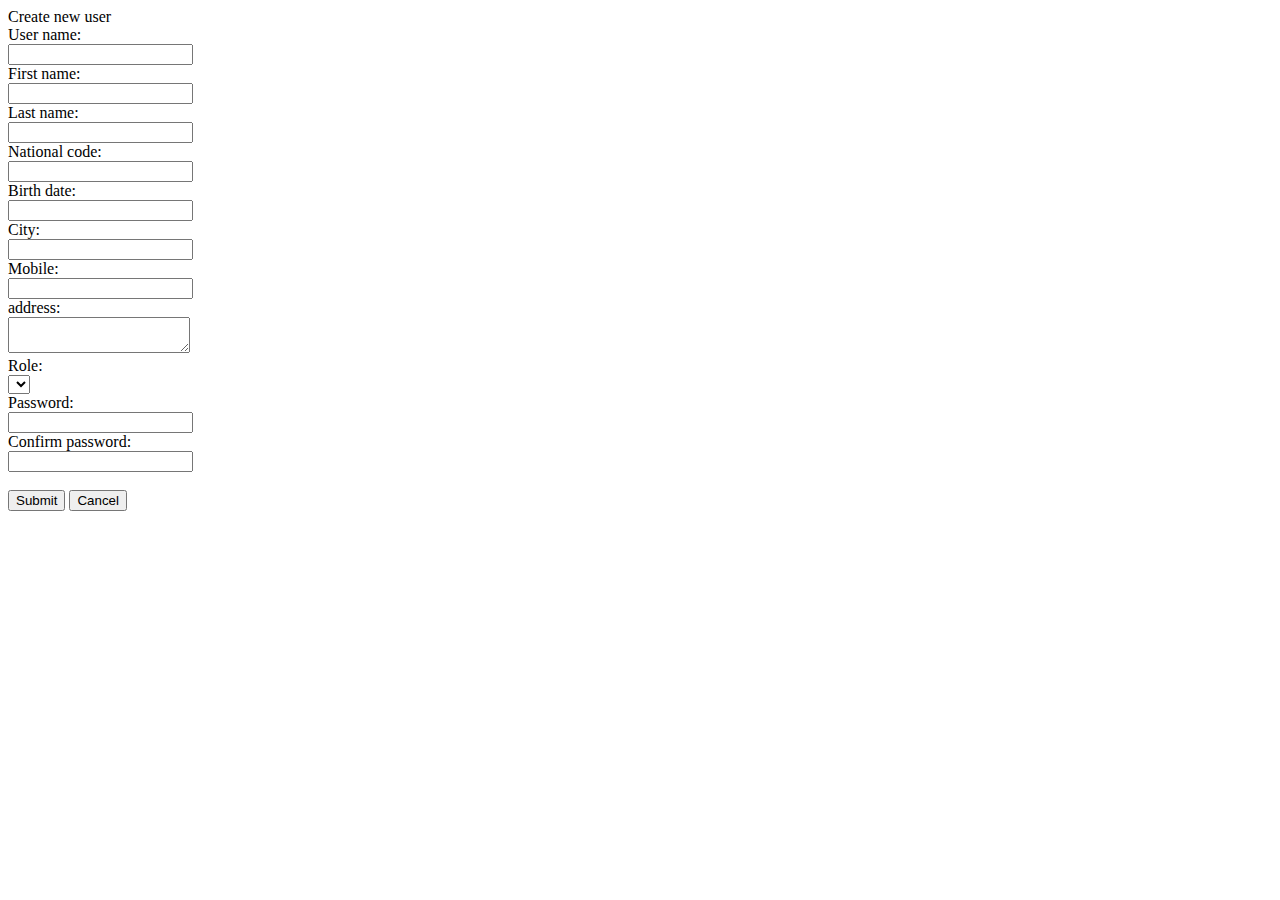
<file: createUserForm/index.html>
<!doctype html>
<html lang="en">

<head>
  <meta charset="utf-8">
  <title>Team 5</title>
  <meta name="viewport" content="width=device-width, initial-scale=1">
  <link rel="stylesheet" href="style.css">
</head>

<body>

  <div>
    <span>Create new user</span>
  </div>

  <form id="create-user">
    <label for="username">User name:</label><br>
    <input type="text" id="username" name="username"><br>

    <label for="firstName">First name:</label><br>
    <input type="text" id="firstName" name="firstName"><br>
    <label for="lastName">Last name:</label><br>
    <input type="text" id="lastName" name="lastName"><br>
    <label for="nationalCode">National code:</label><br>
    <input type="text" id="nationalCode" name="nationalCode"><br>
    <label for="birthDate">Birth date:</label><br>
    <input type="text" id="birthDate" name="birthDate"><br>
    <label for="city">City:</label><br>
    <input type="text" id="city" name="city"><br>
    <label for="mobile">Mobile:</label><br>
    <input type="text" id="mobile" name="mobile"><br>
    <label for="address">address:</label><br>
    <textarea type="text" id="address" name="address">
    </textarea><br>
    <label for="role">Role:</label><br>
    <select name="role" id="role">
    </select>
    <br>
    <label for="password">Password:</label><br>
    <input type="password" id="change-password" name="password"><br>
    <label for="confirm">Confirm password:</label><br>
    <input  type="password" id="repeat-change-password" name="confirm"><br>
    <span class='error-message' id='password-error'></span>

    <br>
    <input type="submit" value="Submit">
    <input type="button" id="cancel-btn" value="Cancel">
  </form>

</body>

<script src="../../repository/localStorage/v1/user_repo.js"></script>
<script src="../../repository/localStorage/v1/role_repo.js"></script>
<script src="./script.js"></script>
</html>
</file>
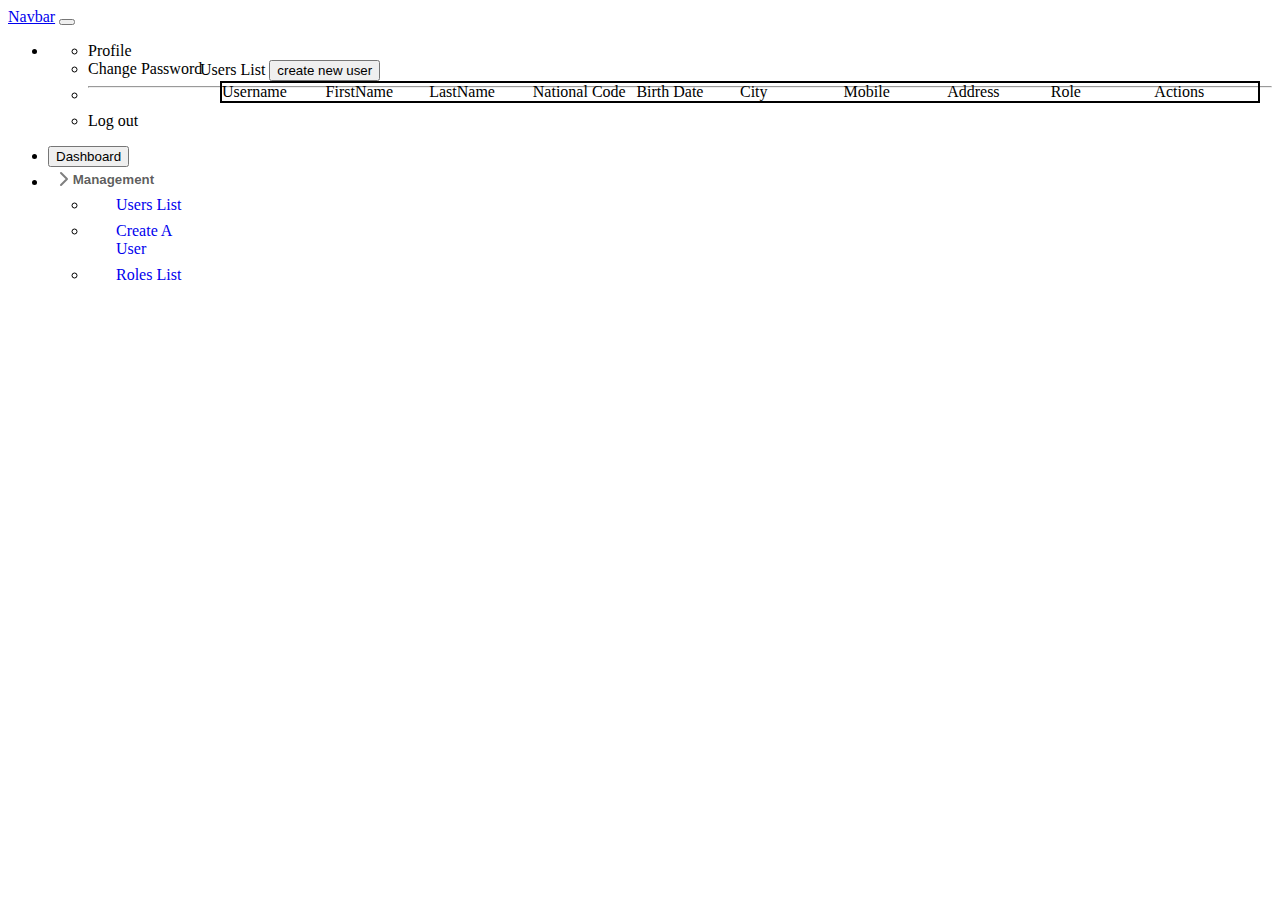
<file: documents/index.html>
<!doctype html>
<html lang="en">

<head>
  <meta charset="utf-8">
  <title>Team 5</title>
  <meta name="viewport" content="width=device-width, initial-scale=1">
  <link rel="stylesheet" href="style.css">
  <link rel="stylesheet" href="/layout/layout.css">
  <link rel="stylesheet" href="https://pro.fontawesome.com/releases/v5.10.0/css/all.css" integrity="sha384-AYmEC3Yw5cVb3ZcuHtOA93w35dYTsvhLPVnYs9eStHfGJvOvKxVfELGroGkvsg+p" crossorigin="anonymous"/>
  <link href="https://cdn.jsdelivr.net/npm/bootstrap@5.1.3/dist/css/bootstrap.min.css" rel="stylesheet" integrity="sha384-1BmE4kWBq78iYhFldvKuhfTAU6auU8tT94WrHftjDbrCEXSU1oBoqyl2QvZ6jIW3" crossorigin="anonymous">
  <script src="https://cdn.jsdelivr.net/npm/bootstrap@5.1.3/dist/js/bootstrap.bundle.min.js" integrity="sha384-ka7Sk0Gln4gmtz2MlQnikT1wXgYsOg+OMhuP+IlRH9sENBO0LRn5q+8nbTov4+1p" crossorigin="anonymous"></script>

</head>

<body>

  <navbar></navbar>
  <sidebar></sidebar>
  <div class="main-content">
    <div>
      <span>Edit Users Documents</span>
    </div>

    <div class="image-container">
    </div>

    <input type="button" id="save-btn" value="Submit">
    <input type="button" id="cancel-btn" value="Cancel">

  </div>

</body>

<script src="../../repository/localStorage/v1/user_repo.js"></script>
<script src="../services/auth.service.js"></script>
<script src="./script.js"></script>
<script src="./../layout/load-layout.js"></script>
</html>
</file>
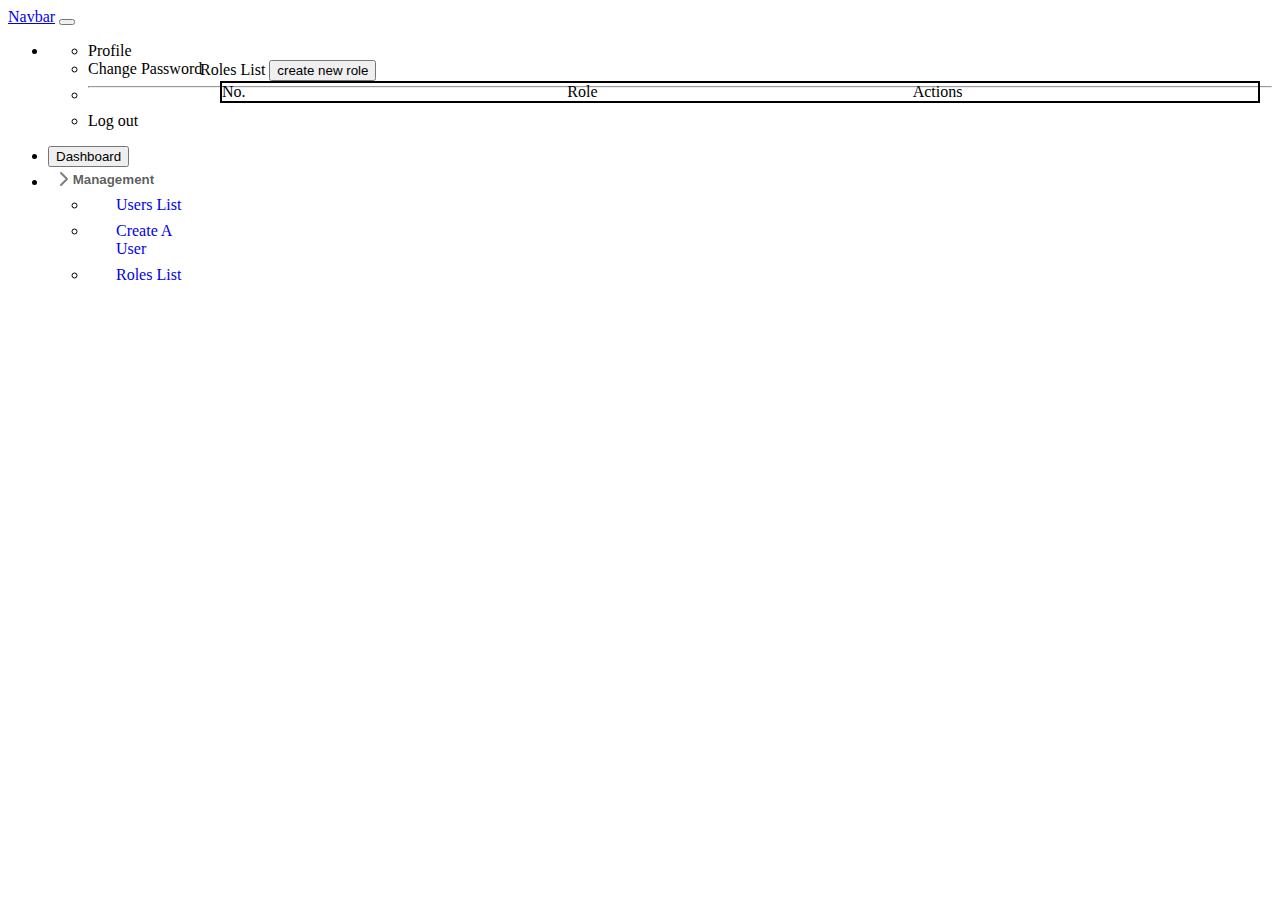
<file: roles/index.html>
<!doctype html>
<html lang="en">

<head>
  <meta charset="utf-8">
  <title>Roles</title>
  <meta name="viewport" content="width=device-width, initial-scale=1">
  <link rel="stylesheet" href="style.css">
  <link rel="stylesheet" href="/layout/layout.css">
  <link rel="stylesheet" href="https://pro.fontawesome.com/releases/v5.10.0/css/all.css" integrity="sha384-AYmEC3Yw5cVb3ZcuHtOA93w35dYTsvhLPVnYs9eStHfGJvOvKxVfELGroGkvsg+p" crossorigin="anonymous"/>
  <link href="https://cdn.jsdelivr.net/npm/bootstrap@5.1.3/dist/css/bootstrap.min.css" rel="stylesheet" integrity="sha384-1BmE4kWBq78iYhFldvKuhfTAU6auU8tT94WrHftjDbrCEXSU1oBoqyl2QvZ6jIW3" crossorigin="anonymous">
  <script src="https://cdn.jsdelivr.net/npm/bootstrap@5.1.3/dist/js/bootstrap.bundle.min.js" integrity="sha384-ka7Sk0Gln4gmtz2MlQnikT1wXgYsOg+OMhuP+IlRH9sENBO0LRn5q+8nbTov4+1p" crossorigin="anonymous"></script>
  
</head>

<div class="new-role-modal modal">
  <div class="backdrop">

  </div>
  <div class="modal-container">
    Create New Role:
    
    <label for="role-name">Role Name</label>
    <input type="text" id="role-name">

    <div>
      <button id='new-role-modal-cancel-btn'>cancel</button>
      <button id='new-role-modal-confirm-btn'>confirm</button>
    </div>
  </div>

</div>

<div class="users-list-modal modal">
  <div class="backdrop">

  </div>
  <div class="modal-container">
    Users List:

    <div class="users-table">
      <div class="users-table-header">
        <div>Username</div>
        <div>FirstName</div>
        <div>LastName</div>
        <div>National Code</div>
      </div>
      <div class="users-table-body">
      </div>
    </div>

    <div>
      <button id='users-list-modal-close-btn'>close</button>
    </div>
  </div>

</div>

<div class="delete-role-modal modal">
  <div class="backdrop">

  </div>
  <div class="modal-container">
    Delete Role:
    
    <p id="delete-role-message"></p>

    <div>
      <button id='delete-role-modal-cancel-btn'>cancel</button>
      <button id='delete-role-modal-confirm-btn'>confirm</button>
    </div>
  </div>

</div>

<body>
  <navbar></navbar>
  <sidebar></sidebar>

  <div class="main-content">
    <div>
      <span>Roles List</span>
        <button id='create-role-form-link'>create new role</button>
    </div>
  
    <div class="roles-table">
      <div class="roles-table-header">
          <div>No.</div>
          <div>Role</div>
          <div>Actions</div>
      </div>
      <div class="roles-table-body">
      </div>
    </div>
  </div>
  
</body>

<script src="../repository/localStorage/v1/role_repo.js"></script>
<script src="../repository/localStorage/v1/user_repo.js"></script>
<script src="../services/auth.service.js"></script>
<script src="./script.js"></script>
<script src="./../layout/load-layout.js"></script>

</html>
</file>
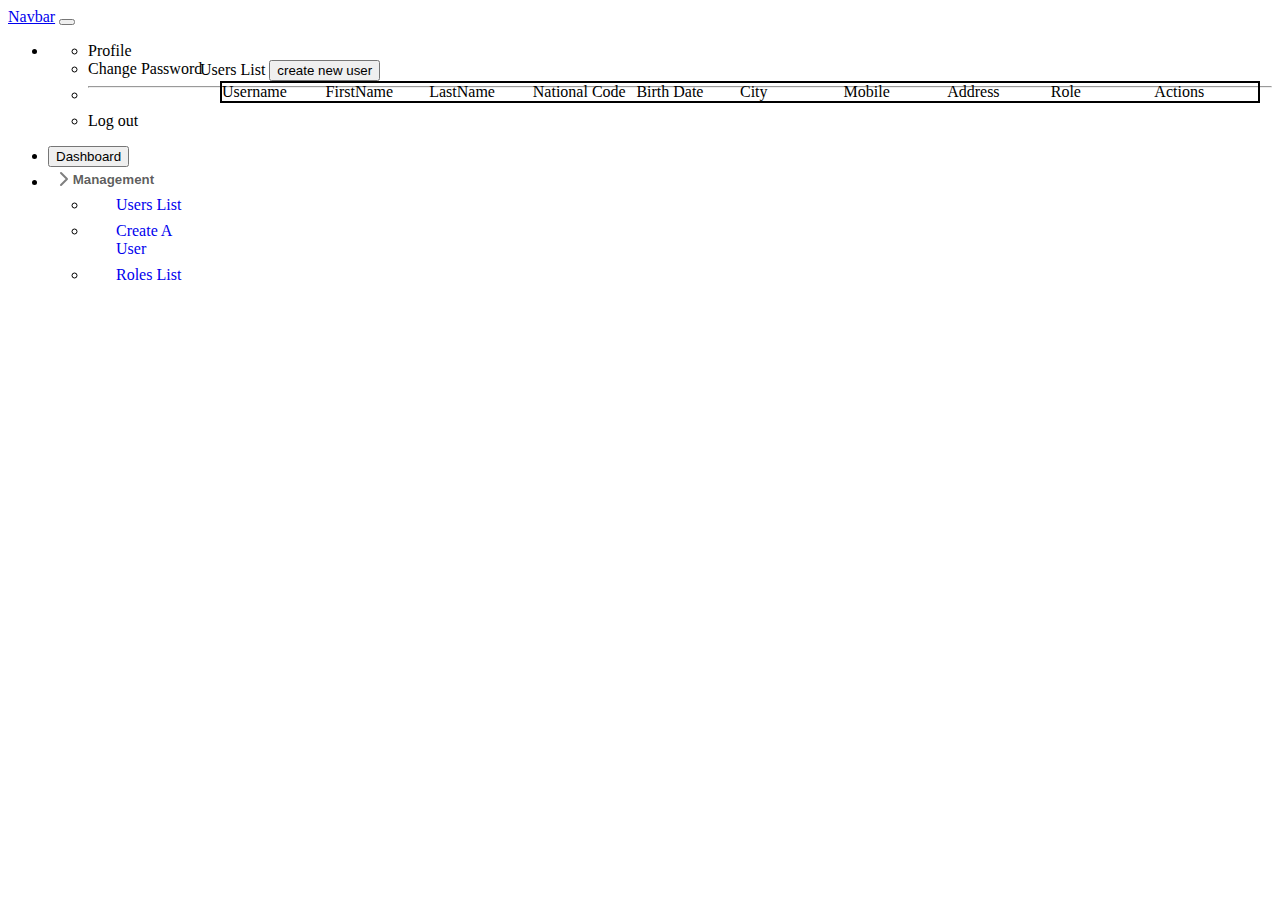
<file: users/index.html>
<!doctype html>
<html lang="en">

<head>
  <meta charset="utf-8">
  <title>Farzad Jamshidi</title>
  <meta name="viewport" content="width=device-width, initial-scale=1">
  <link rel="stylesheet" href="style.css">
  <link rel="stylesheet" href="/layout/layout.css">
  <link rel="stylesheet" href="https://pro.fontawesome.com/releases/v5.10.0/css/all.css" integrity="sha384-AYmEC3Yw5cVb3ZcuHtOA93w35dYTsvhLPVnYs9eStHfGJvOvKxVfELGroGkvsg+p" crossorigin="anonymous"/>
  <link href="https://cdn.jsdelivr.net/npm/bootstrap@5.1.3/dist/css/bootstrap.min.css" rel="stylesheet" integrity="sha384-1BmE4kWBq78iYhFldvKuhfTAU6auU8tT94WrHftjDbrCEXSU1oBoqyl2QvZ6jIW3" crossorigin="anonymous">
  <script src="https://cdn.jsdelivr.net/npm/bootstrap@5.1.3/dist/js/bootstrap.bundle.min.js" integrity="sha384-ka7Sk0Gln4gmtz2MlQnikT1wXgYsOg+OMhuP+IlRH9sENBO0LRn5q+8nbTov4+1p" crossorigin="anonymous"></script>
</head>

<div class="change-password-modal modal">
  <div class="backdrop">

  </div>
  <div class="modal-container">
    Change Password:
    
    <label for="change-password">New Password</label>
    <input type="password" id="change-password">
    
    <label for="repeat-change-password">Re-type New Password</label>
    <input type="password" id="repeat-change-password">
    <span class='error-message' id='password-error'></span>

    <div>
      <button id='change-password-modal-cancel-btn'>cancel</button>
      <button id='change-password-modal-confirm-btn'>confirm</button>
    </div>
  </div>

</div>

<div class="delete-user-modal modal">
  <div class="backdrop">

  </div>
  <div class="modal-container">
    Delete User:
    
    <p id="delete-user-message"></p>

    <div>
      <button id='delete-user-modal-cancel-btn'>cancel</button>
      <button id='delete-user-modal-confirm-btn'>confirm</button>
    </div>
  </div>

</div>

<body>
  <navbar></navbar>
  <sidebar></sidebar>

  <div class="main-content">
    <div>
      <span>Users List</span>
        <button id='create-user-form-link'>create new user</button>
    </div>
  
    <div class="users-table">
      <div class="users-table-header">
          <div>Username</div>
          <div>FirstName</div>
          <div>LastName</div>
          <div>National Code</div>
          <div>Birth Date</div>
          <div>City</div>
          <div>Mobile</div>
          <div>Address</div>
          <div>Role</div>
          <div>Actions</div>
      </div>
      <div class="users-table-body">
      </div>
    </div>
  </div>
  
</body>

<script src="../repository/localStorage/v1/user_repo.js"></script>
<script src="../services/auth.service.js"></script>
<script src="./script.js"></script>
<script src="./../layout/load-layout.js"></script>

</html>
</file>
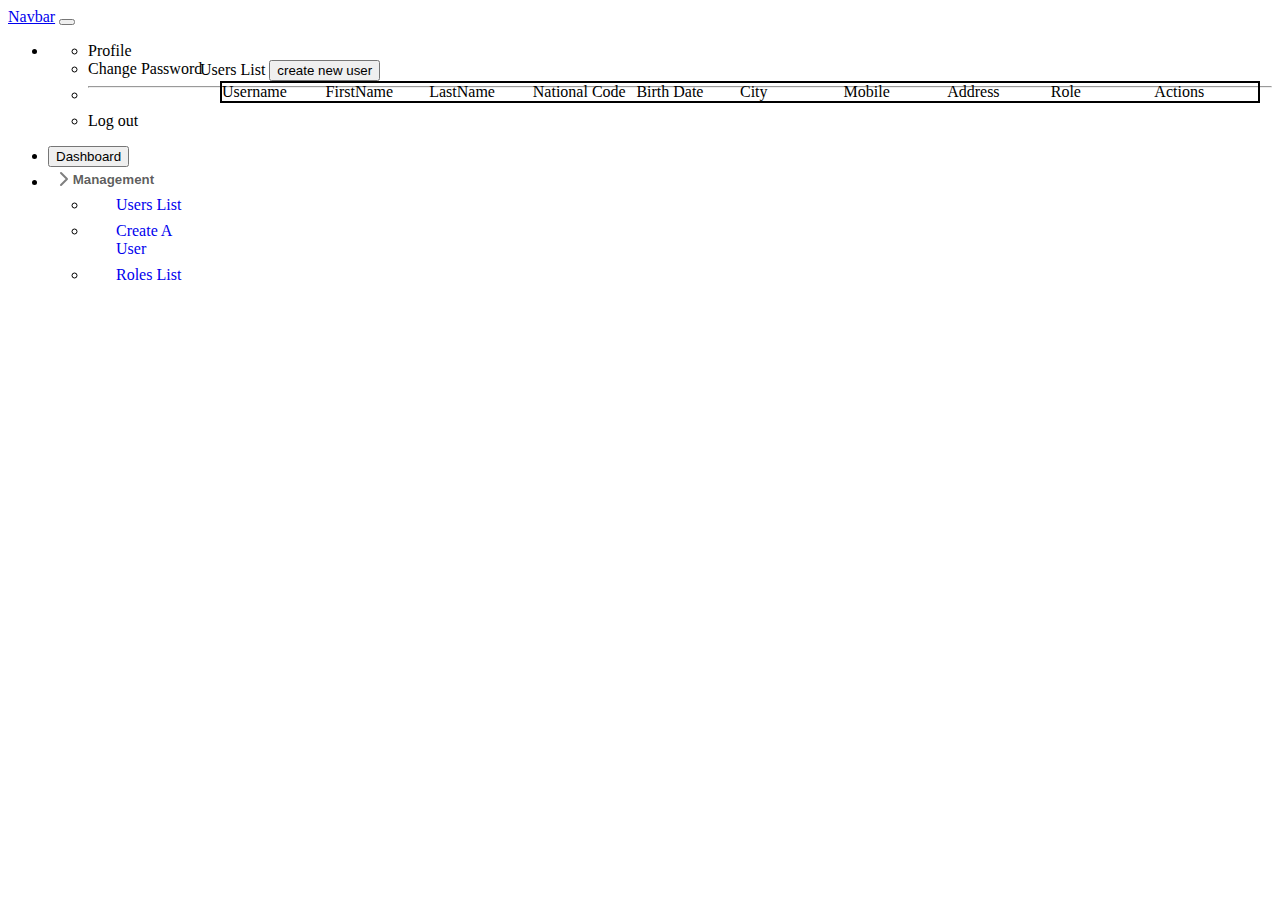
<file: users/edit/index.html>
<!doctype html>
<html lang="en">

<head>
  <meta charset="utf-8">
  <title>Team 5</title>
  <meta name="viewport" content="width=device-width, initial-scale=1">
  <link rel="stylesheet" href="style.css">
</head>

<body>

  <div>
    <span>Edit user</span>
  </div>

  <form id="edit-user">
    <label for="username">User name:</label><br>
    <input type="text" id="username" name="username"><br>
    <label for="firstname">First name:</label><br>
    <input type="text" id="firstName" name="firstname"><br>
    <label for="lastname">Last name:</label><br>
    <input type="text" id="lastName" name="lastname"><br>
    <label for="nationalCode">National code:</label><br>
    <input type="text" id="nationalCode" name="nationalCode"><br>
    <label for="birthDate">Birth date:</label><br>
    <input type="text" id="birthDate" name="birthDate"><br>
    <label for="city">City:</label><br>
    <input type="text" id="city" name="city"><br>
    <label for="mobile">Mobile:</label><br>
    <input type="text" id="mobile" name="mobile"><br>
    <label for="address">address:</label><br>
    <textarea type="text" id="address" name="address">
    </textarea><br>
    <label for="role">Role:</label><br>
    <select name="role" id="role">
      <option value="admin">admin</option>
      <option value="user">user</option>
    </select>
    <br>
    <br>
    <input type="submit" value="Submit">
    <input type="button" id="cancel-btn" value="Cancel">
  </form>

</body>

<script src="../../repository/localStorage/v1/user_repo.js"></script>
<script src="./script.js"></script>

</html>
</file>
<file: createUserForm/style.css>
.error-message{
    color: red;
}
</file>
<file: documents/style.css>
.image-container {
    display: grid;
    grid-template-columns: 200px 200px;
    grid-template-rows: 1fr 1fr;
    gap: 10px;
}

.image-container .each-image {
    position: relative;
    display: flex;
    align-items: center;
    justify-content: center;
    border: 1px solid rgb(171, 194, 134);
    border-radius: 3px;
    width: 200px;
    height: 200px;
}

.image-container .each-image input {
    display: none;
}

.image-container .each-image label {
    cursor: pointer;
}
</file>
<file: layout/layout.css>
body {
    min-height: 100vh;
    min-height: -webkit-fill-available;
}

html {
    height: -webkit-fill-available;
}

main {
    display: flex;
    flex-wrap: nowrap;
    height: 100vh;
    height: -webkit-fill-available;
    max-height: 100vh;
    overflow-x: auto;
    overflow-y: hidden;
}

.b-example-divider {
    flex-shrink: 0;
    width: 1.5rem;
    height: 100vh;
    background-color: rgba(0, 0, 0, 0.1);
    border: solid rgba(0, 0, 0, 0.15);
    border-width: 1px 0;
    box-shadow: inset 0 0.5em 1.5em rgba(0, 0, 0, 0.1), inset 0 0.125em 0.5em rgba(0, 0, 0, 0.15);
}

.bi {
    vertical-align: -0.125em;
    pointer-events: none;
    fill: currentColor;
}

.dropdown-toggle {
    outline: 0;
}

.nav-flush .nav-link {
    border-radius: 0;
}

.btn-toggle {
    display: inline-flex;
    align-items: center;
    padding: 0.25rem 0.5rem;
    font-weight: 600;
    color: rgba(0, 0, 0, 0.65);
    background-color: transparent;
    border: 0;
}
.btn-toggle:hover,
.btn-toggle:focus {
    color: rgba(0, 0, 0, 0.85);
    background-color: #d2f4ea;
}

.btn-toggle::before {
    width: 1.25em;
    line-height: 0;
    content: url("data:image/svg+xml,%3csvg xmlns='http://www.w3.org/2000/svg' width='16' height='16' viewBox='0 0 16 16'%3e%3cpath fill='none' stroke='rgba%280,0,0,.5%29' stroke-linecap='round' stroke-linejoin='round' stroke-width='2' d='M5 14l6-6-6-6'/%3e%3c/svg%3e");
    transition: transform 0.35s ease;
    transform-origin: 0.5em 50%;
}

.btn-toggle[aria-expanded='true'] {
    color: rgba(0, 0, 0, 0.85);
}
.btn-toggle[aria-expanded='true']::before {
    transform: rotate(90deg);
}

.btn-toggle-nav a {
    display: inline-flex;
    padding: 0.1875rem 0.5rem;
    margin-top: 0.125rem;
    margin-left: 1.25rem;
    text-decoration: none;
}
.btn-toggle-nav a:hover,
.btn-toggle-nav a:focus {
    background-color: #d2f4ea;
}

.scrollarea {
    overflow-y: auto;
}

.fw-semibold {
    font-weight: 600;
}
.lh-tight {
    line-height: 1.25;
}

.main-content {
    position: absolute;
    top: 60px;
    right: 0;
    width: calc(100vw - 200px);
}

.navbar .navbar-nav .dropdown-menu {
    right: 0;
    left: unset;
}

.profile-modal .modal-container {
    width: 500px;
    height: 250px;
}

.profile-modal .modal-container .profile-modal-container {
    display: grid;
    grid-template-columns: 1fr 1fr;
}
.profile-modal .modal-container .profile-modal-container .address {
    grid-column: 1/3;
}
</file>
<file: roles/style.css>
.roles-table,
.users-table {
    margin: 0 20px;
}
.roles-table-header,
.users-table-header {
    border: 2px solid black;
    display: flex;
    flex-direction: row;
    align-items: center;
}
.roles-table-header div {
    flex: 1;
}
.users-table-header div {
    flex: 1;
}
.roles-table-body,
.users-table-body {
    display: flex;
    flex-direction: column;
}
.each-row {
    border: 1px solid rgb(58, 57, 57);
    display: flex;
    flex-direction: row;
    align-items: center;
}
.each-row div {
    flex: 1;
}
.each-row .actions {
    display: flex;
    flex-direction: column;
}

.modal {
    display: none;
    position: fixed;
    width: 100%;
    height: 100%;
}
.modal.show {
    display: block;
}
.modal .backdrop {
    background-color: rgba(0, 0, 0, 0.3);
    width: 100%;
    height: 100%;
    position: relative;
}
.modal .modal-container {
    position: absolute;
    top: 50%;
    left: 50%;
    transform: translate(-50%, -50%);
    background-color: white;
    width: 200px;
    height: 200px;
    border: 1px solid black;
    border-radius: 5px;
    padding: 10px;
    display: flex;
    flex-direction: column;
}

.users-list-modal .modal-container {
    width: 600px;
    height: 400px;
    overflow-y: auto;
}
</file>
<file: users/style.css>
.users-table {
    margin: 0 20px;
}
.users-table-header {
    border: 2px solid black;
    display: flex;
    flex-direction: row;
    align-items: center;
}
.users-table-header div {
    flex: 1;
}
.users-table-body {
    display: flex;
    flex-direction: column;
}
.each-row {
    border: 1px solid rgb(58, 57, 57);
    display: flex;
    flex-direction: row;
    align-items: center;
}
.each-row div {
    flex: 1;
}
.each-row .actions {
    display: flex;
    flex-direction: column;
}

.modal {
    display: none;
    position: fixed;
    width: 100%;
    height: 100%;
}
.modal.show {
    display: block;
}
.modal .backdrop {
    background-color: rgba(0, 0, 0, 0.3);
    width: 100%;
    height: 100%;
    position: relative;
}
.modal .modal-container {
    position: absolute;
    top: 50%;
    left: 50%;
    transform: translate(-50%, -50%);
    background-color: white;
    width: 200px;
    height: 200px;
    border: 1px solid black;
    border-radius: 5px;
    padding: 10px;
    display: flex;
    flex-direction: column;
}
.error-message{
    color: red;
}
</file>
<file: users/edit/style.css>

</file>
